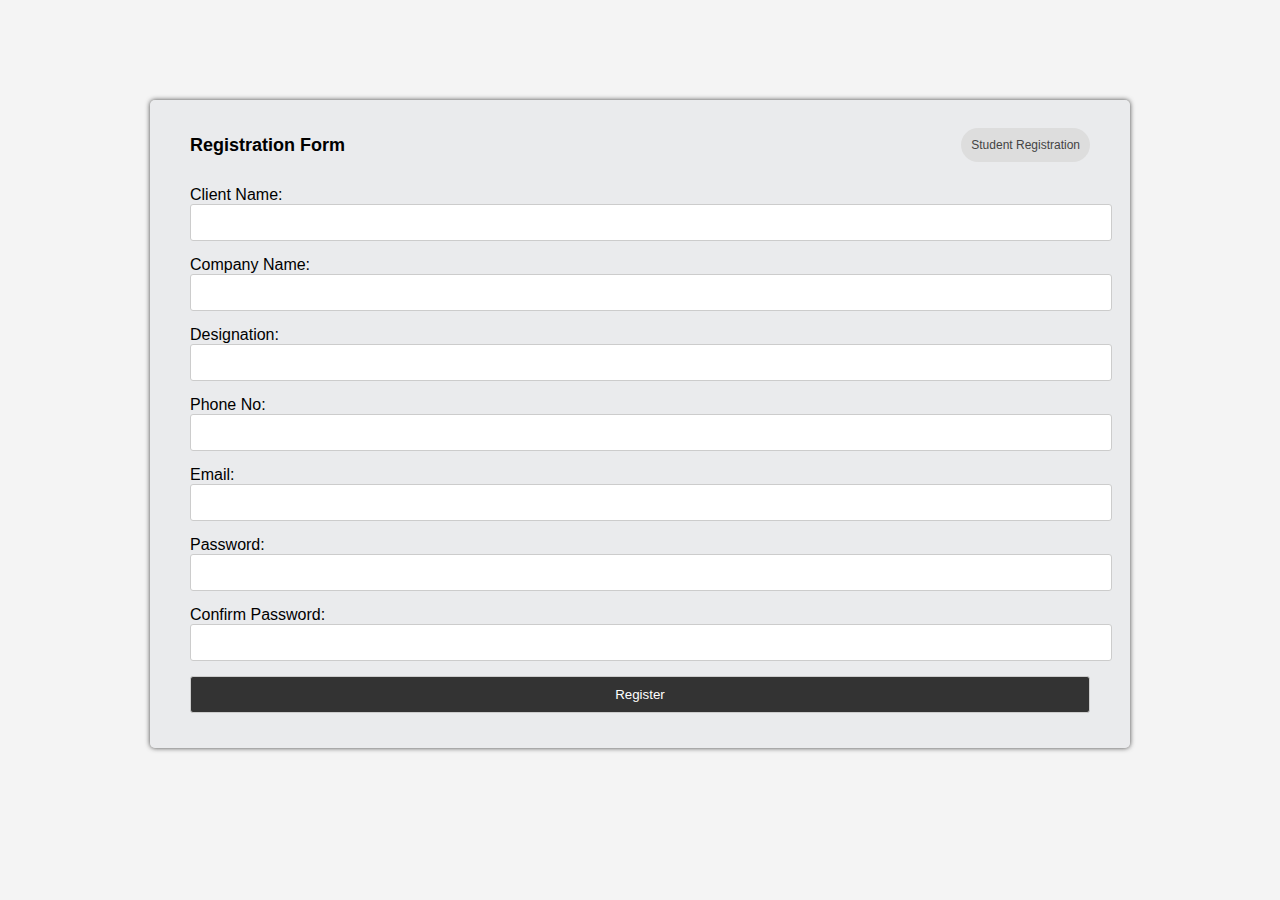
<file: client_registration.html>
<!DOCTYPE html>
<html lang="en">
<head>
    <meta charset="UTF-8">
	<meta name="viewport" content="width=device-width, initial-scale=1.0">
    <link rel="shortcut icon" href="./images/Logo_skilllab.png" type="image/x-icon">
    <title>Register-SkillLab InfoTech</title>
    <style>
        body {
            font-family: Arial, sans-serif;
            background-color: #f4f4f4;
        }
        .container {
            width: 100vh;
            margin: 0 auto;
            margin-top: 100px;
            background: rgba(225, 226, 231, 0.527);
            padding: 20px 40px 20px ;
            border-radius: 5px;
            box-shadow: 0px 0px 5px 0px #444;
        }
        h2 {
            text-align: center;
            font-size: 18px;
        }
        .form-group {
            margin: 15px 0;
        }
        .form-group label {
            display: block;
        }
        .form-group input {
            width: 100%;
            padding: 10px;
            border: 1px solid #ccc;
            border-radius: 3px;
        }
        .form-group input[type="submit"] {
            background: #333;
            color: #fff;
            cursor: pointer;
        }
        .head{
            display: flex;
            align-items: center;
            gap: 10;
            justify-content: space-between;
        }
        .toggler{
            text-decoration: none;
            color: #444;
            text-align: center;
            display: block;
            margin-left: 10px;
            font-size: 12px;
            background: #ddd;
            padding: 10px;
            border-radius: 25px;
        }
        .toggler:hover{
            background: #444;
            color: #ddd;
        }

    </style>
</head>
<body>
    <div class="container">
        <div class="head">
            <h2>Registration Form</h2>
        <a href="register.html" class="toggler">Student Registration</a>
        </div>
        <form action="register.php" method="post">
            <div class="form-group">
                <label for="username">Client Name:</label>
                <input type="text" id="username" name="username" required>
            </div>
            <div class="form-group">
                <label for="username">Company Name:</label>
                <input type="text" id="company" name="username" required>
            </div>
            <div class="form-group">
                <label for="username">Designation:</label>
                <input type="text" id="designation" name="username" required>
            </div>
            <div class="form-group">
                <label for="Phone">Phone No:</label>
                <input type="number" id="number" name="number" required>
            </div>
            <div class="form-group">
                <label for="email">Email:</label>
                <input type="email" id="email" name="email" required>
            </div>
            <div class="form-group">
                <label for="password">Password:</label>
                <input type="password" id="password" name="password" required>
            </div>
            <div class="form-group">
                <label for="password">Confirm Password:</label>
                <input type="password" id="confirm_password" name="password" required>
            </div>
            <div class="form-group">
                <input type="submit" value="Register">
            </div>
        </form>
    </div>
</body>
</html>
</file>
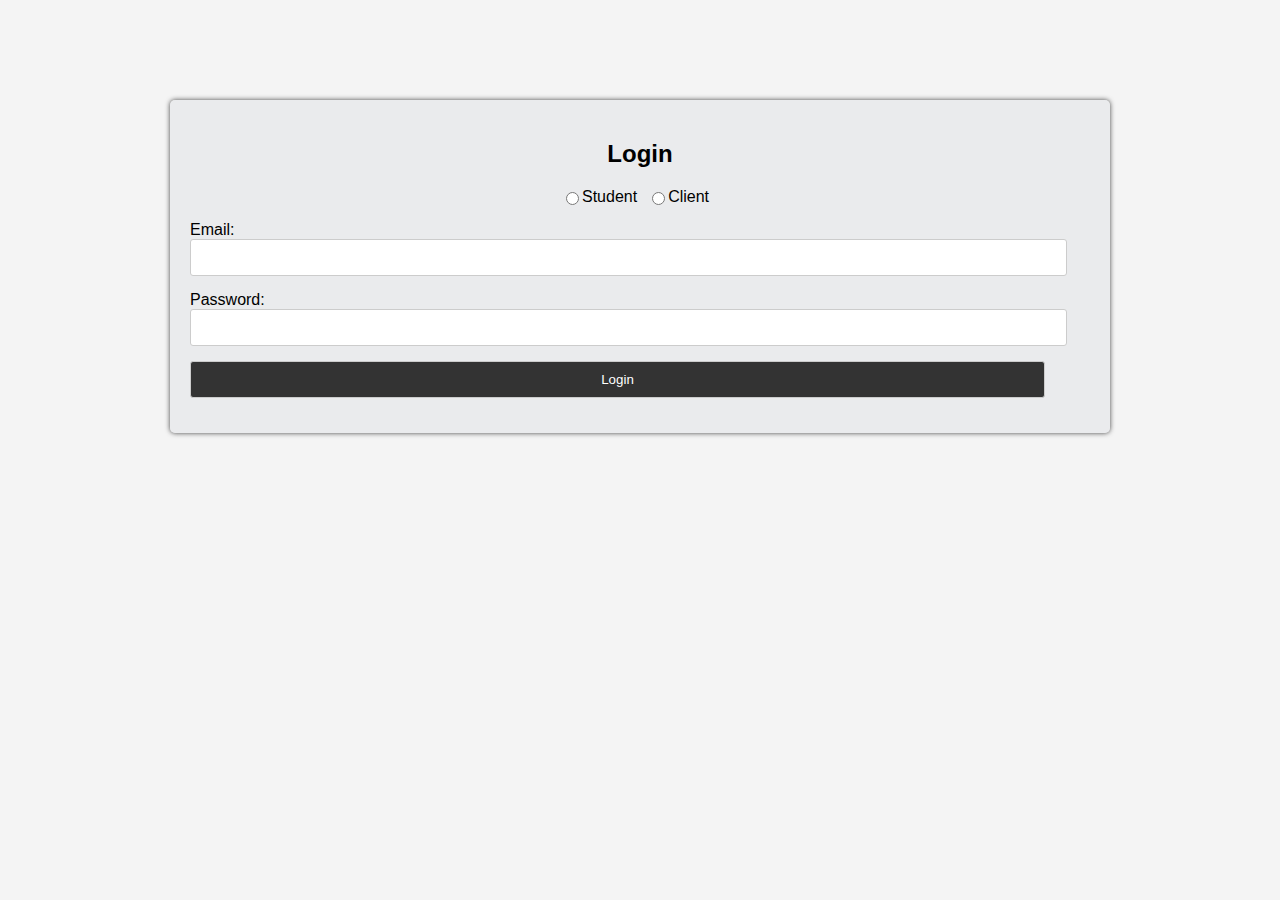
<file: login.html>
<!DOCTYPE html>
<html lang="en">
<head>
	<meta charset="UTF-8">
	<meta name="viewport" content="width=device-width, initial-scale=1.0">
	<link rel="shortcut icon" href="./images/Logo_skilllab.png" type="image/x-icon">
	<title>LogIn-SkillLab InfoTech</title>
	<style>
        body {
            font-family: Arial, sans-serif;
            background-color: #f4f4f4;
        }
        .container {
            width: 100vh;
            margin: 0 auto;
            margin-top: 100px;
            background: rgba(225, 226, 231, 0.527);
            padding: 20px;
            border-radius: 5px;
            box-shadow: 0px 0px 5px 0px #444;
        }
        h2 {
            text-align: center;
        }
        .form-group {
            margin: 15px 0;
        }
        .form-group label {
            display: block;
        }
        .form-group input {
            width: 95%;
            padding: 10px;
            border: 1px solid #ccc;
            border-radius: 3px;
        }
        .form-group input[type="submit"] {
            background: #333;
            color: #fff;
            cursor: pointer;
        }
        .checkbox{
            display: flex;
            justify-content: center;
        }
    </style>
</head>
<body>
    <div class="container">
        <h2>Login</h2>
        <form action="login.php" method="post">
            <div class="checkbox">
                <input type="radio" name="user" id="user-check"><label for="student" style="margin-right: 10px;">Student</label>
                <input type="radio" name="user" id="user-check"><label for="client" style="margin-right: 10px;">Client</label>
            </div>
            <div class="form-group">
                <label for="email">Email:</label>
                <input type="email" id="email" name="email" required>
            </div>
            <div class="form-group">
                <label for="password">Password:</label>
                <input type="password" id="password" name="password" required>
            </div>
            <div class="form-group">
                <input type="submit" value="Login">
            </div>
        </form>
    </div>
</body>
</html>
</file>
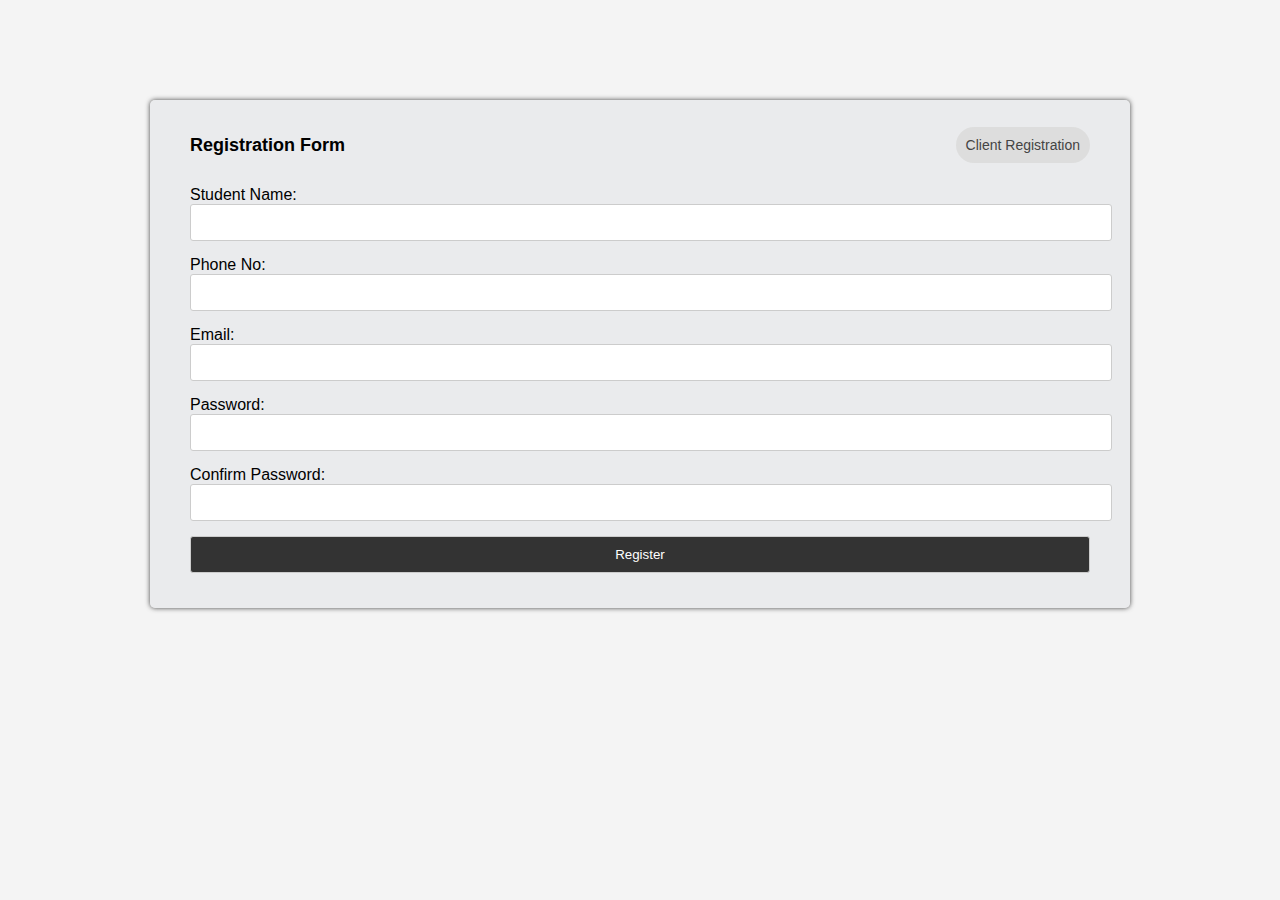
<file: register.html>
<!DOCTYPE html>
<html lang="en">
<head>
    <meta charset="UTF-8">
	<meta name="viewport" content="width=device-width, initial-scale=1.0">
    <link rel="shortcut icon" href="./images/Logo_skilllab.png" type="image/x-icon">
    <title>Register-SkillLab InfoTech</title>
    <style>
        body {
            font-family: Arial, sans-serif;
            background-color: #f4f4f4;
        }
        .container {
            width: 100vh;
            margin: 0 auto;
            margin-top: 100px;
            background: rgba(225, 226, 231, 0.527);
            padding: 20px 40px 20px ;
            border-radius: 5px;
            box-shadow: 0px 0px 5px 0px #444;

        }
        h2 {
            text-align: center;
            font-size: 18px;
        }
        .form-group {
            margin: 15px 0;
        }
        .form-group label {
            display: block;
        }
        .form-group input {
            width: 100%;
            padding: 10px;
            border: 1px solid #ccc;
            border-radius: 3px;
        }
        .form-group input[type="submit"] {
            background: #333;
            color: #fff;
            cursor: pointer;
        }
        .head{
            display: flex;
            align-items: center;
            gap: 10;
            justify-content: space-between;
        }
        .toggler{
            text-decoration: none;
            color: #444;
            text-align: center;
            display: block;
            margin-left: 10px;
            font-size: 14px;
            background: #ddd;
            padding: 10px;
            border-radius: 25px;
        }
        .toggler:hover{
            background: #444;
            color: #ddd;
        }
    </style>
</head>
<body>
    <div class="container">
        <div class="head">
            <h2>Registration Form</h2>
        <a href="client_registration.html" class="toggler">Client Registration</a>
        </div>
        <form action="register.php" method="post">
            <div class="form-group">
                <label for="username">Student Name:</label>
                <input type="text" id="username" name="username" required>
            </div>
            <div class="form-group">
                <label for="Phone">Phone No:</label>
                <input type="number" id="number" name="number" required>
            </div>
            <div class="form-group">
                <label for="email">Email:</label>
                <input type="email" id="email" name="email" required>
            </div>
            <div class="form-group">
                <label for="password">Password:</label>
                <input type="password" id="password" name="password" required>
            </div>
            <div class="form-group">
                <label for="password">Confirm Password:</label>
                <input type="password" id="confirm_password" name="password" required>
            </div>
            <div class="form-group">
                <input type="submit" value="Register">
            </div>
        </form>
    </div>
</body>
</html>
</file>
